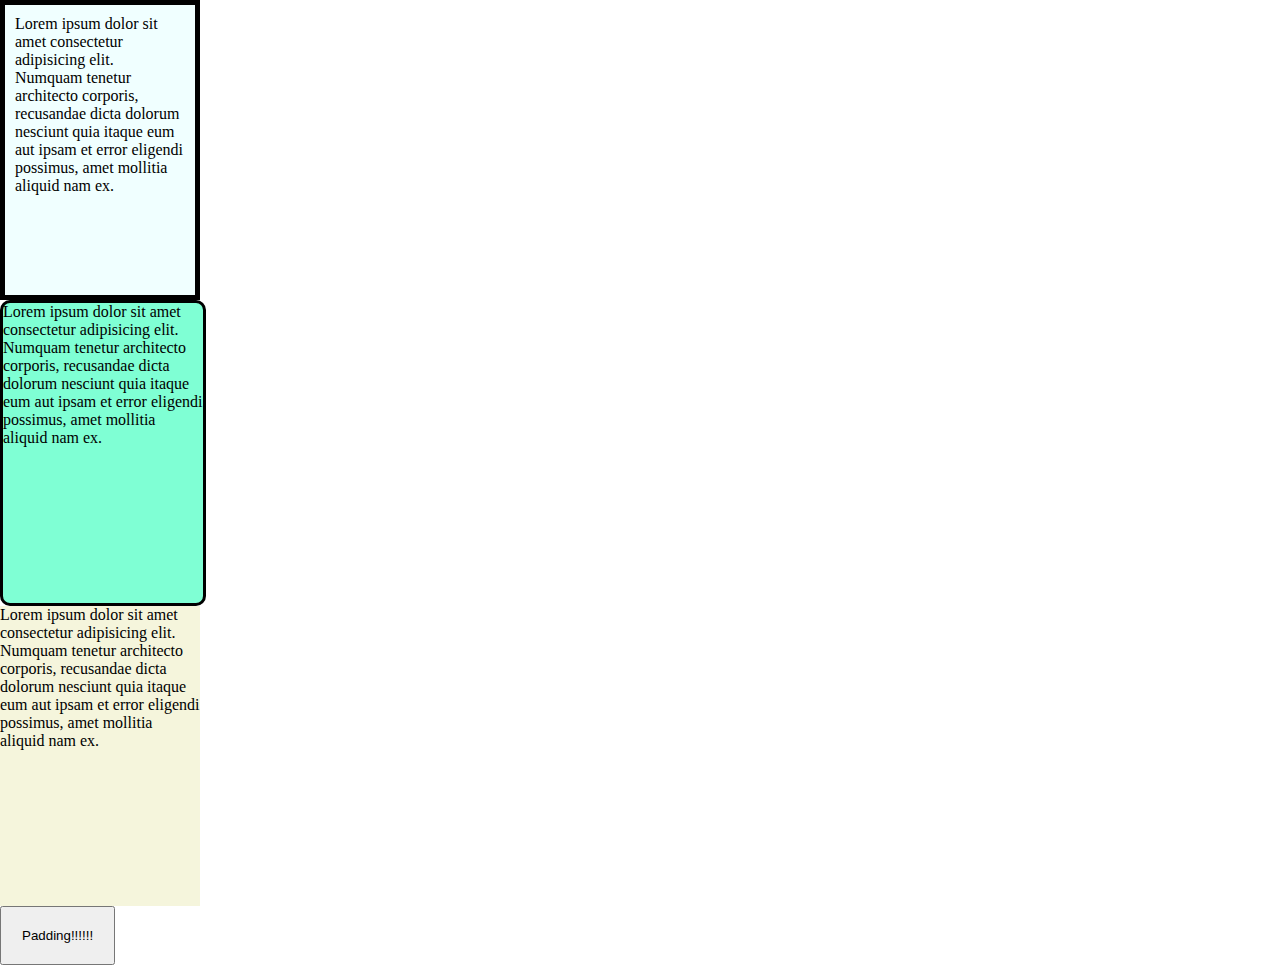
<file: index.html>
<!DOCTYPE html>
<html lang="en">
<head>
    <meta charset="UTF-8">
    <meta name="viewport" content="width=device-width, initial-scale=1.0">
    <title>Box Model Demo</title>
    <link rel="stylesheet" href="app.css">

</head>
<body>
    <div id="one">
        Lorem ipsum dolor sit amet consectetur adipisicing elit. Numquam tenetur architecto corporis, recusandae dicta dolorum nesciunt quia itaque eum aut ipsam et error eligendi possimus, amet mollitia aliquid nam ex.
    </div>
     <div id="two">
        Lorem ipsum dolor sit amet consectetur adipisicing elit. Numquam tenetur architecto corporis, recusandae dicta dolorum nesciunt quia itaque eum aut ipsam et error eligendi possimus, amet mollitia aliquid nam ex.
    </div>
     <div id="three">
        Lorem ipsum dolor sit amet consectetur adipisicing elit. Numquam tenetur architecto corporis, recusandae dicta dolorum nesciunt quia itaque eum aut ipsam et error eligendi possimus, amet mollitia aliquid nam ex.
    </div>
<button>Padding!!!!!!</button>
</body>
</html>
</file>
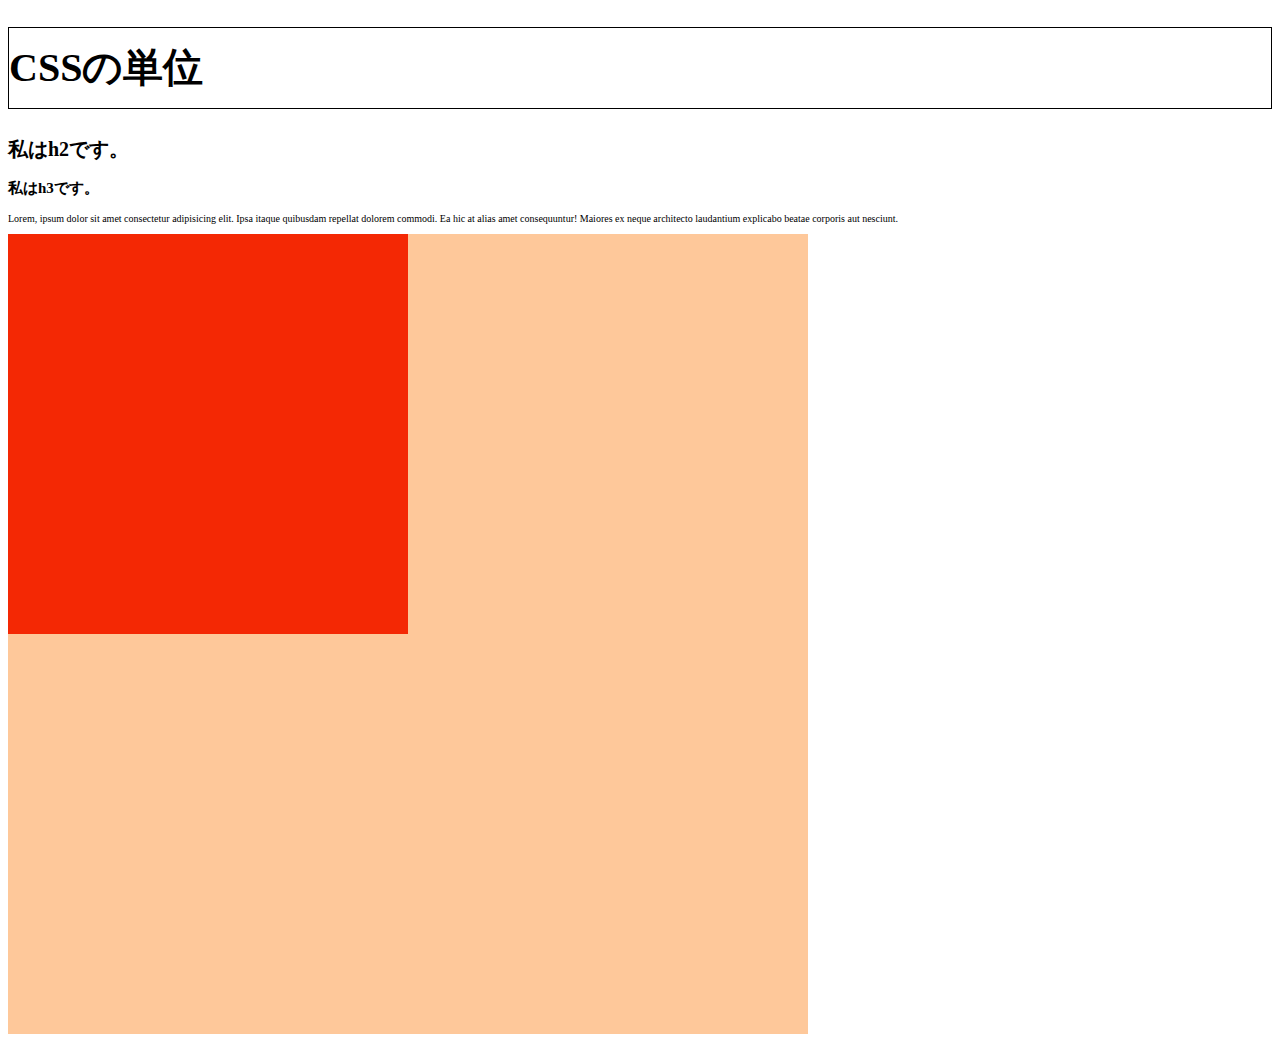
<file:  cssunit.html>
<!DOCTYPE html>
<html>
<head>
    <meta charset="UTF-8">
    <meta name="viewport" content="width=device-width, initial-scale=1.0">
    <title>CSSの単位</title>
    <link rel="stylesheet" href="appunit.css">
</head>
<body>
    <h1>CSSの単位</h1>

    <article>
        <h2>私はh2です。</h2>
        <h3>私はh3です。</h3>
        <p>
            Lorem, ipsum dolor sit amet consectetur adipisicing elit. Ipsa itaque quibusdam repellat dolorem commodi. Ea hic at alias amet consequuntur! Maiores ex neque architecto laudantium explicabo beatae corporis aut nesciunt.
        </p>
    </article>

    <section>
        <div></div>
    </section>
</body>
</html>
</file>
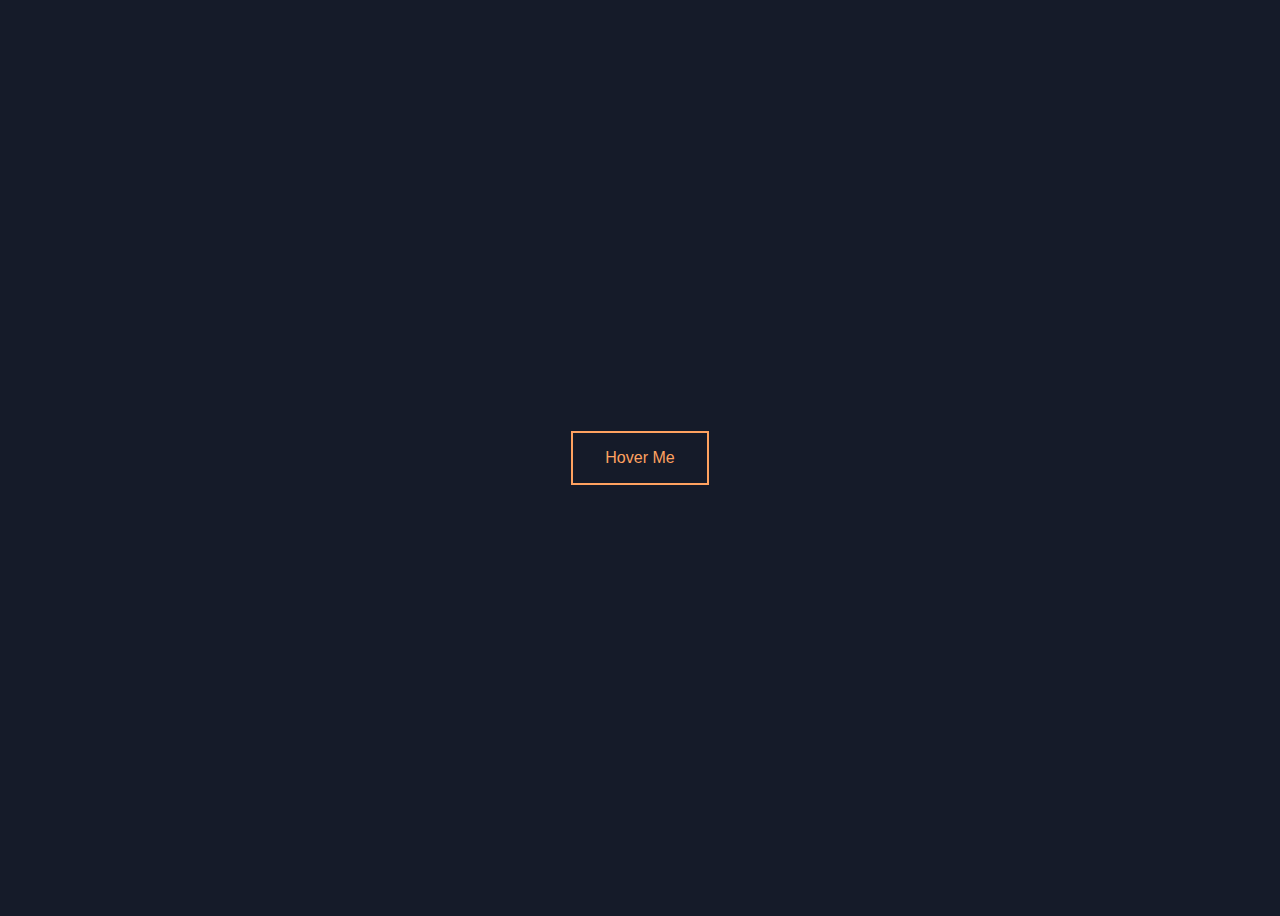
<file: hoverbutton.html>
<!DOCTYPE html>
<html lang="en">

<head>
    <meta charset="UTF-8">
    <meta name="viewport" content="width=device-width, initial-scale=1.0">
    <title>Hover Me!</title>
    <link href="https://fonts.googleapis.com/css2?family=Roboto+Mono:wght@300&display=swap" rel="stylesheet">
    <link rel="stylesheet" href="hoverbutton.css">
</head>

<body>
    <button>Hover Me</button>
</body>

</html>
</file>
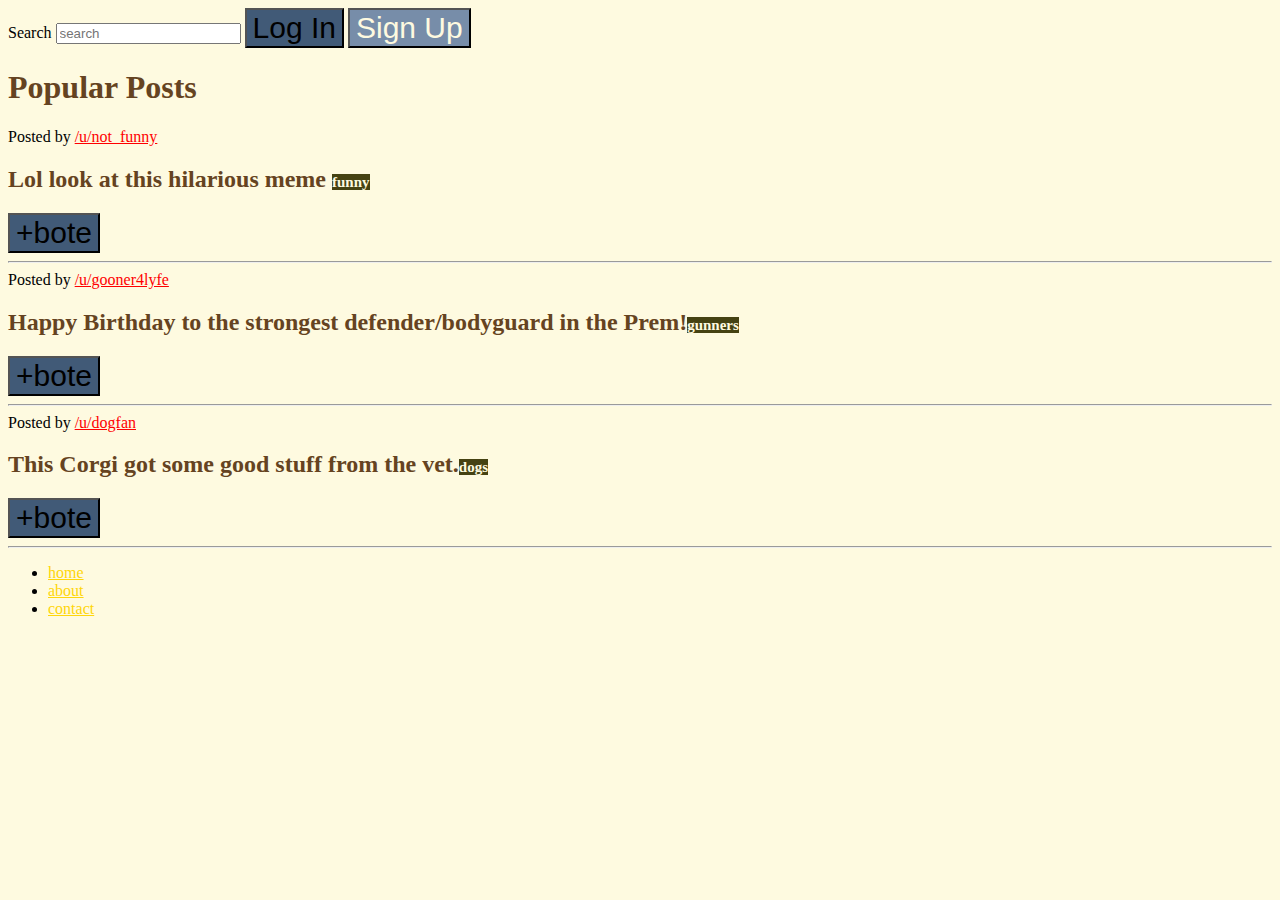
<file: plactice-mac.html>
<!DOCTYPE html>
<html lang="en">
<head>
    <meta charset="UTF-8">
    <meta name="viewport" content="width=device-width, initial-scale=1.0">
    <title>CSS selectors</title>
    <link rel="stylesheet" href="app-mac.css">

</head>
<body>
    <nav>
        <label for="search">Search</label>
        <input type="text" placeholder="search" id="search">
        <button>Log In</button>
        <button id="signup">Sign Up</button>
    </nav>

    <main>
        <h1>Popular Posts</h1>
        <section class="post">
            <span>Posted by <a href="#213adas">/u/not_funny</a></span>
            <h2>Lol look at this hilarious meme <span class="tag">funny</span></h2>
            <button>+bote</button>
            <hr>
        </section>

        <section class="post">
            <span>Posted by <a href="#345adas">/u/gooner4lyfe</a></span>
            <h2>Happy Birthday to the strongest defender/bodyguard in the Prem!<span class="tag">gunners</span></h2>
            <button>+bote</button>
            <hr>
        </section>

         <section class="post">
            <span>Posted by <a href="#981adas">/u/dogfan</a></span>
            <h2>This Corgi got some good stuff from the vet.<span class="tag">dogs</span></h2>
            <button>+bote</button>
            <hr>
        </section>
    </main>

    <footer>
        <nav>
            <ul>
                <li>
                    <a href="#home">home</a>
                </li>
                <li>
                    <a href="about">about</a>
                </li>
                <li>
                    <a href="contact">contact</a>
                </li>
            </ul>
        </nav>
    </footer>
</body>
</html>
</file>
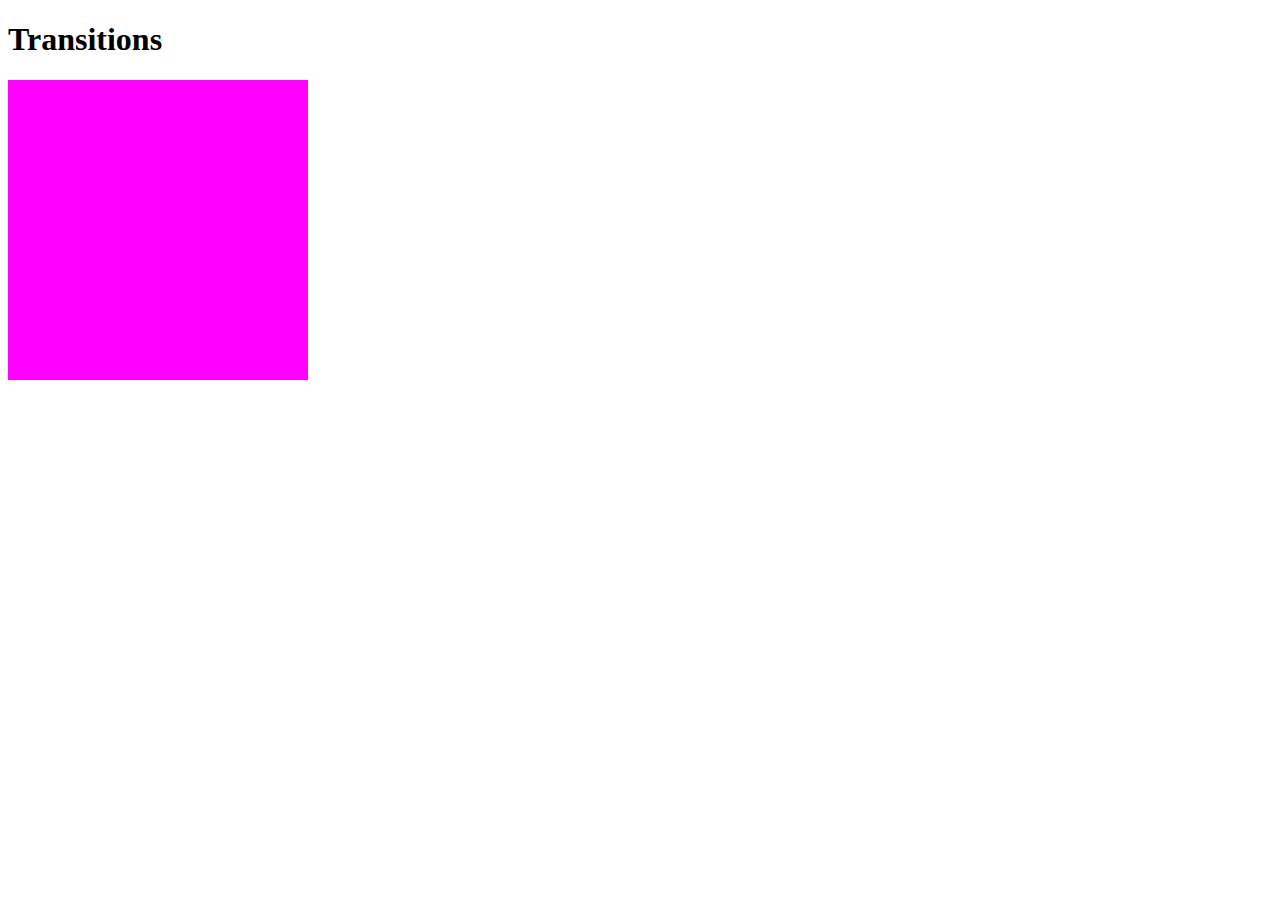
<file: transitions.html>
<!DOCTYPE html>
<html lang="en">
<head>
    <meta charset="UTF-8">
    <meta name="viewport" content="width=device-width, initial-scale=1.0">
    <title>Transitions</title>
    <link rel="stylesheet" href="transitions.css">
</head>
<body>
    <h1>Transitions</h1>
    <div class="circle"></div>
</body>
</html>
</file>
<file: app.css>
body{
margin: 0px;
}

div{
width: 200px;
height: 300px;
background-color: #edafb8;
}

#one{
    background-color: azure;
    border-width: 5px;
    border-color: #000;
    border-style: solid;
    box-sizing: border-box;
    padding: 10px;

}

#two{
background-color: aquamarine;
border: 3px solid black;
border-radius: 10px;
}

#three{
background-color: beige;
}

button{
padding: 20px;
}
</file>
<file: appunit.css>
section{
background-color: #fec89a;
width: 800px;
height: 800px;
}

div{
    background-color: #f42804;
    width: 50%;
    height: 50%;
}

h1{
    font-size: 40px;
    border: 1px solid black;
    line-height: 200%;
}

article{
    font-size: 10px;
}

h2{
    font-size: 2em;
}

p{
    font-size: 1em;
}

h3{
    font-size: 1.5em;
}
</file>
<file: hoverbutton.css>
body {
  font-family: 'Roboto', sans-serif;
  display: flex;
  align-items: center;
  justify-content: center;
  height: 100vh;
  background-color: #151b29;
}


button{
  background: none;
  color: #ffa260;
  border: 2px solid;
  padding: 1em 2em;
  font-size: 1em;
  transition: border-color 0.25s, color 0.25s, box-shadow 0.25s, transform 0.25s ;
}

button:hover{
  border-color: #f1ff5c;
  color: white;
  box-shadow: 0 0.5em 0.5em -0.4em #f1ff5c;
  transform: translateY(-0.25em);
  cursor: pointer;
}
</file>
<file: app-mac.css>
body{
background-color: #fefae0;
}

button{
font-size: 30px;
background-color: #415a77;
}

h1,h2{
color: #654321;
}

#signup{
color: #fefae0;
background-color: #778da9;
}

.tag{
    color: #fefae0;
background-color: #454212;
font-size: 15px;
}

.post a {
 color: red;
}

footer a {
color: #ffd60a;
}
</file>
<file: transitions.css>
.circle {
    width: 300px;
    height: 300px;
    background-color: magenta;
    transition: background-color 1s,border-radius 2s;
}

.circle:hover{
    background-color: aquamarine;
    border-radius: 50%;

}
</file>
